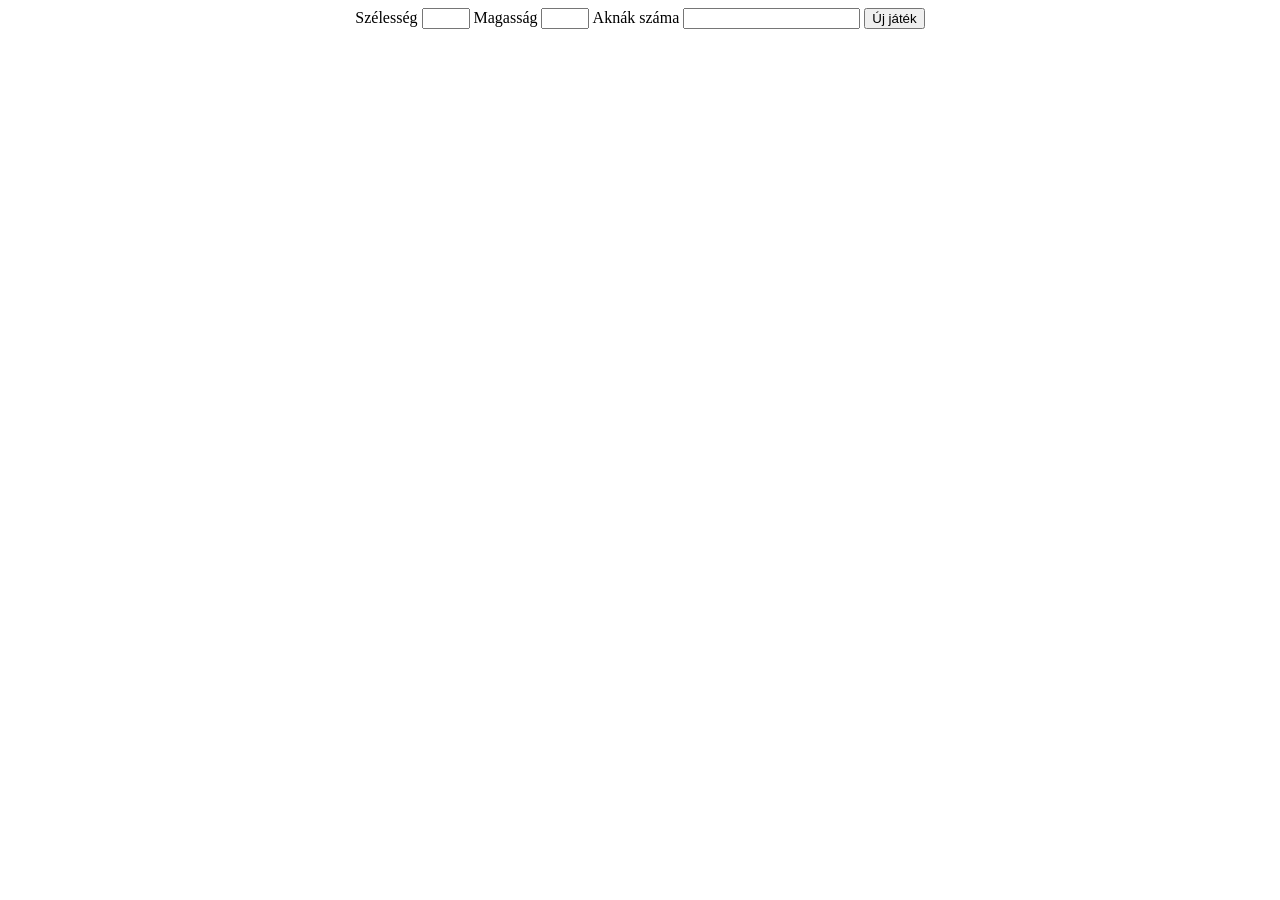
<file: JavaScript/minesweeper/index.html>
<!doctype html>

<head>
  <meta charset="utf-8">
  <title>Aknakereső</title>
  <link rel="stylesheet" href="style.css">
</head>

<body>
  <label for="width">Szélesség</label>
  <input type="number" id="width" min="4" max="20">
  <label for="height">Magasság</label>
  <input type="number" id="height" min="4" max="20">
  <label for="mineCount">Aknák száma</label>
  <input type="number" id="mineCount" max="399">
  <button>Új játék</button>

  <div id="game"></div>

  <script type="module" src="index.js"></script>
</body>
</file>
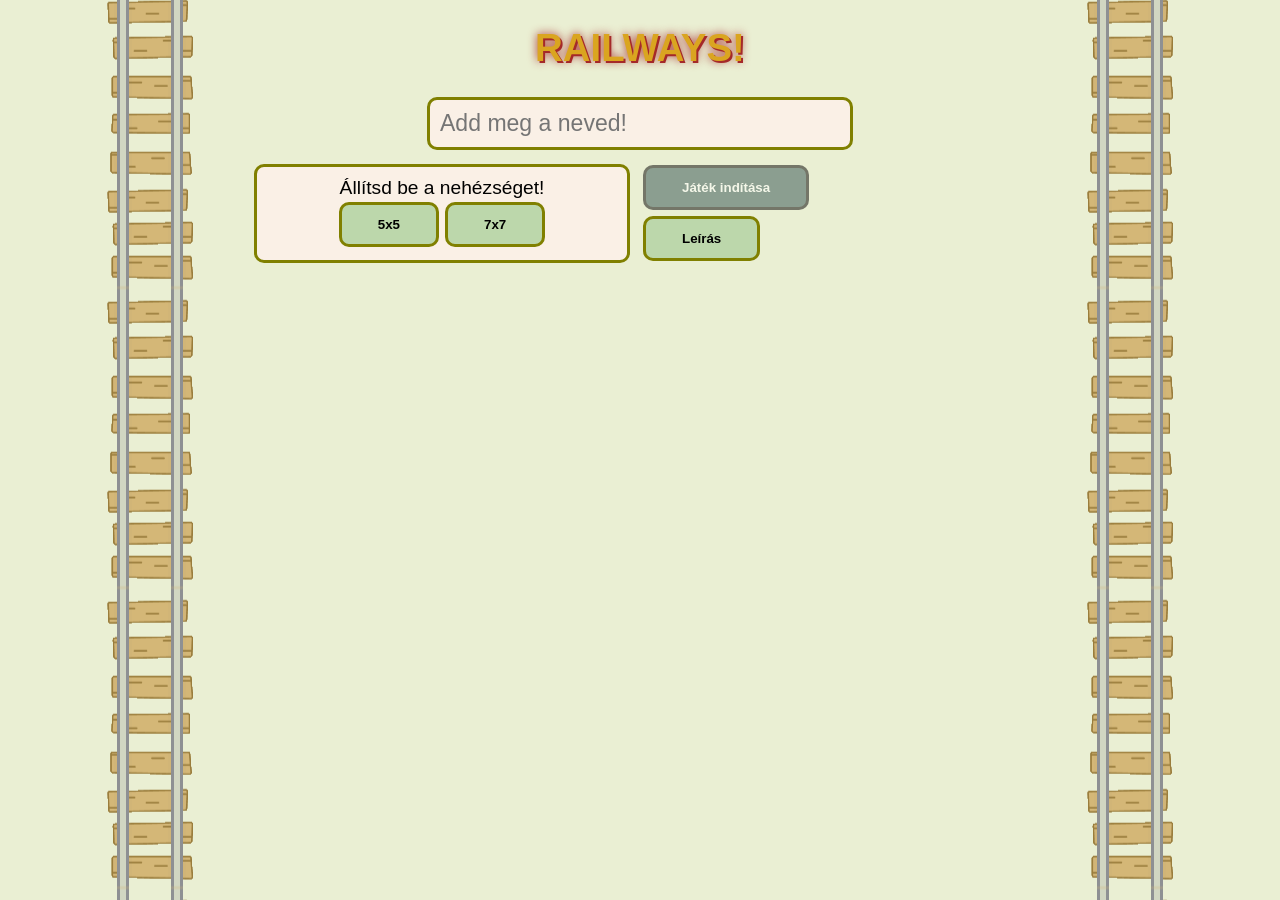
<file: JavaScript/trackworks/index.html>
<!DOCTYPE html>
<html lang="en">
<head>
    <meta charset="UTF-8">
    <meta name="viewport" content="width=device-width, initial-scale=1.0">
    <title>Körvasút</title>
    <link rel="stylesheet" href="style.css">
</head>
<body>
    <div id="menu">
        <h1>Railways!</h1>
        <div class="center">
            <input type="text" maxlength="14" placeholder="Add meg a neved!" id="nameInput"><br>
        </div>
        <div class="column">
            <section class="gameinfo">
                Állítsd be a nehézséget!<br>
                <button id="smallInput">5x5</button>
                <button id="largeInput">7x7</button>
            </section>
        </div>
        <div class="column">
            <button id="toGame" class="disabled">Játék indítása</button> <br>
            <button id="toDesc">Leírás</button>
        </div>
    </div>
    <div id="game">
        <h1>Railways!</h1>
        <div class="center">
            <button id="toMenu" class="fromGame">Vissza a menübe</button>
        </div>
        <div class="column">
            <section class="gameinfo">
                Útvonaltervező:
                <strong id="nameOutput">Hiba!</strong>
                    Eltelt idő:
                <strong id="timeOutput">0</strong>
            </section>
            <section class="gameinfo" id="leaderboard">
                Toplista:
                <ol id="leaderlist"></ol>
            </section>
        </div>
        <div class="column">
            <table id="gameTable" cellspacing="0" cellpadding="0"></table>
        </div>
    </div>
    <div id="desc">
        <h1>Railways!</h1>
        <section class="desc">
            <h2>Történet</h2>
            <p>Nekeresdországban Nevenincs király szeretne egy körvasutat építeni, amely bejárja a birodalmának minden szegletét. <br>
            A feladat megvalósítása Furfangra, az udvari tanácsosra vár, akinek a munkáját nehezíti a királyság változatos tája. <br>
            Segítsünk Furfangnak megtervezni a királyság vasúthálózatához tartozó térképet!</p>
        </section>
        <section class="desc">
            <h2>Játékelemek</h2>
            <p>A játék különböző méretű négyzetrácsos hálón játszódhat, ahol a célunk az, hogy egy összefüggő körvasútvonalat alkossunk úgy, hogy minden olyan helyre eljusson a vonat, ahova lehetséges. <br>
            A térképen több különböző típusú mező található, melyek a játék kezdetén látszódnak a térképen:</p>
            <p>Üres mező: ebben a cellában a vasútvonal a belépési irányon kívül maradék három irányba tud haladni. <br>
            Híd mező: ezen a mezőn a vasútvonalat csak a híd által megadott egyenes írányban lehet megépíteni <br>
            Hegy mező: ezeken a mezőkön a sziklák a cellának két szomszédos kijáratát lezárják, így csak 90°-ban elfordulva lehet továbbhaladni. <br>
            Oázis mező: erre a cellára nem lehet vasutat építeni.</p>
            <p>Mivel szeretnénk a vasúthálózat alapanyagán spórolni, így a vasúthálózat sehol nem keresztezheti önmagát, sehol nem ágazhat el, és nem haladhat át többször egy cellán!</p>
        </section>
        <div class="center">
            <button id="toMenu">Vissza a menübe</button>
        </div>
    </div>
    <script src="script.js"></script>
    <script src="navigation.js"></script>
    <script src="maps.js"></script>
</body>
</html>
</file>
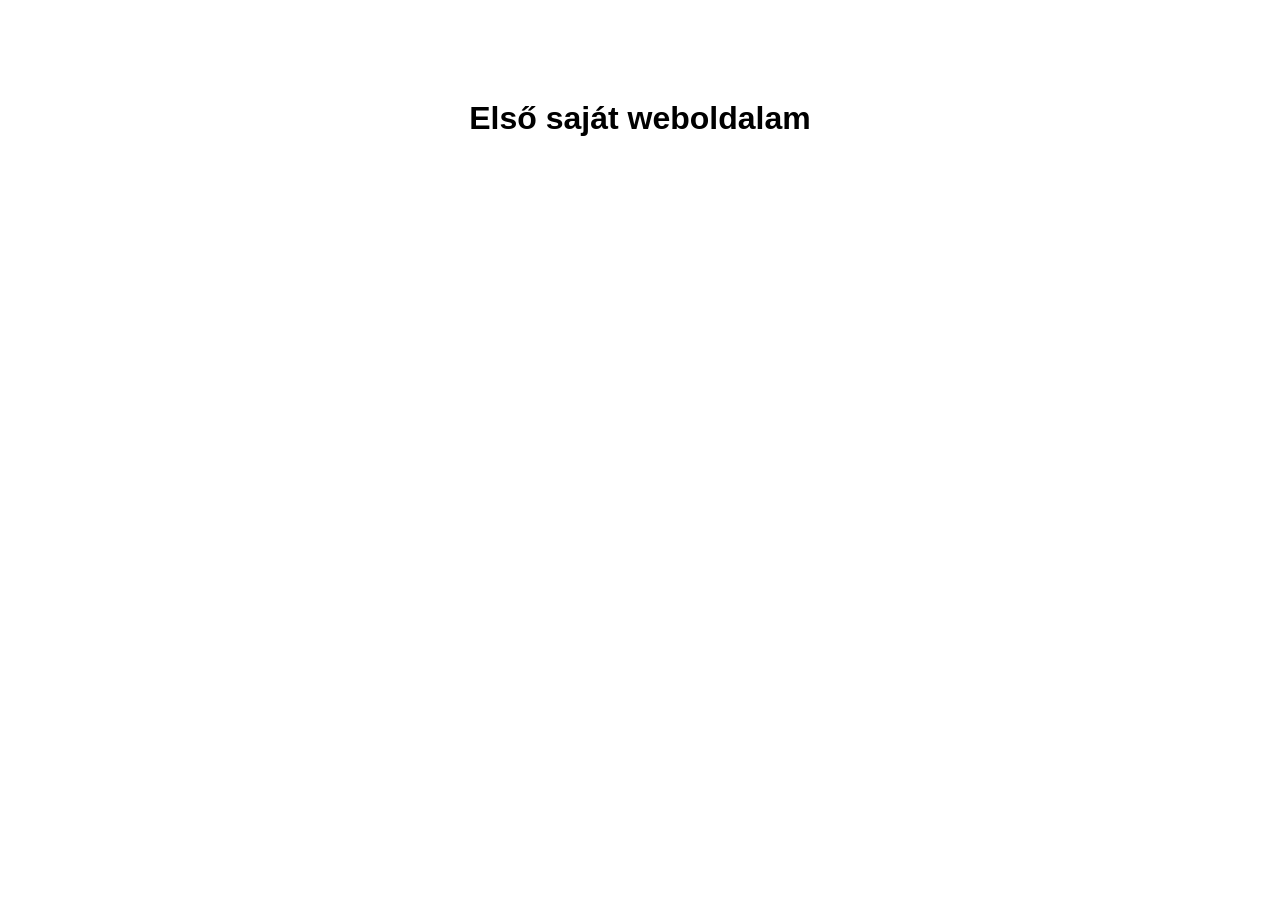
<file: Python/Docker/lab/pc2/var/www/html/index.html>
<!DOCTYPE html>
<html lang="hu">
<head>
  <meta charset="UTF-8">
  <title>Első saját weboldalam</title>
  <style>
    body {
      font-family: Arial, sans-serif;
      text-align: center;
      margin-top: 100px;
      background: #fff;
    }

    .logo {
      margin-bottom: 30px;
    }

    .logo img {
      width: 272px;
      height: auto;
    }

    .search-box {
      display: inline-block;
      width: 580px;
      padding: 10px;
      border: 1px solid #dfe1e5;
      border-radius: 24px;
      box-shadow: none;
      font-size: 16px;
    }

    .buttons {
      margin-top: 30px;
    }

    .btn {
      background-color: #f8f9fa;
      border: 1px solid #f8f9fa;
      border-radius: 4px;
      color: #3c4043;
      font-size: 14px;
      margin: 11px 4px;
      padding: 10px 20px;
      cursor: pointer;
    }

    .btn:hover {
      border: 1px solid #c6c6c6;
    }
  </style>
</head>
<body>
  <div class="logo">
    <h1>Első saját weboldalam</h1>
  </div>
</body>
</html>
</file>
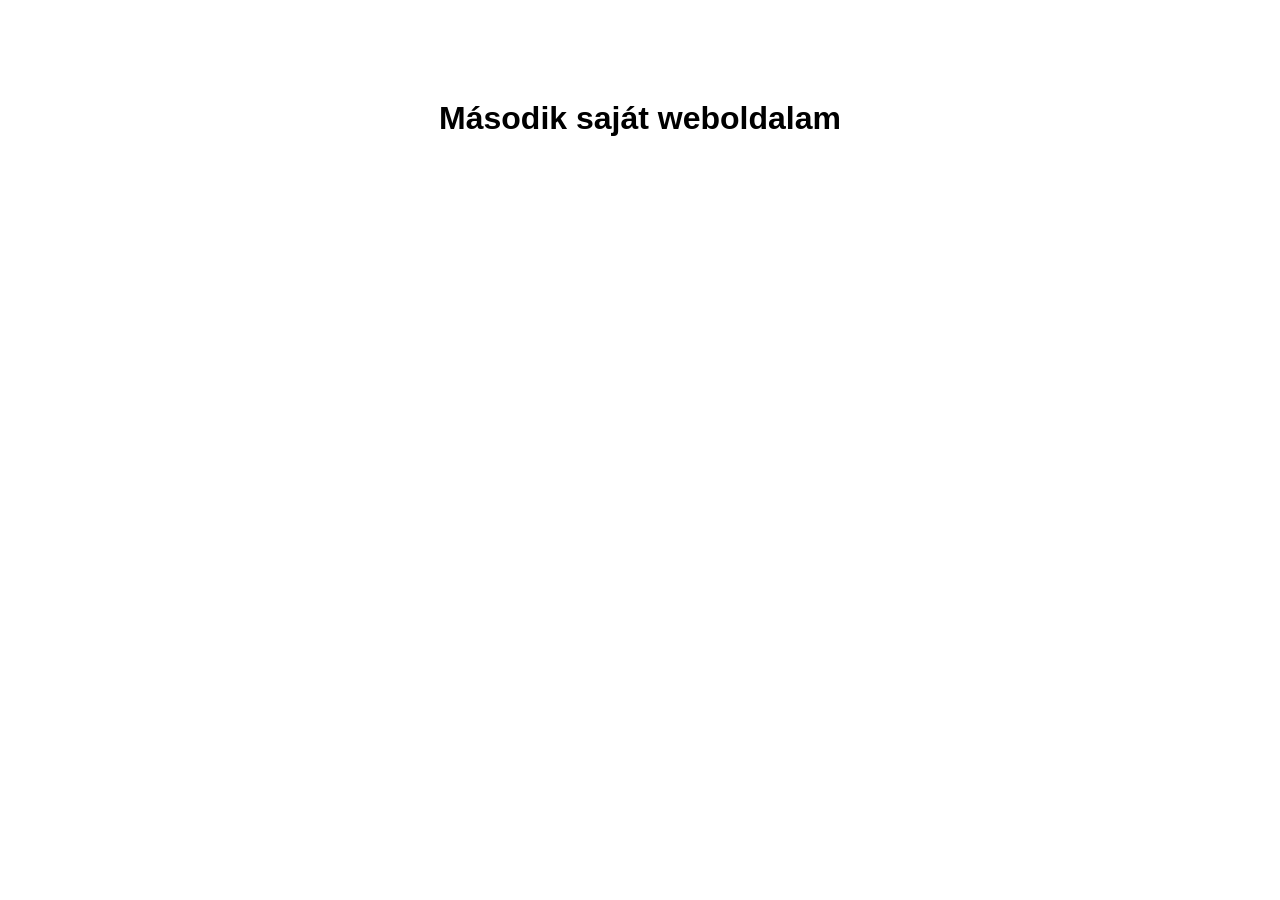
<file: Python/Docker/lab/pc4/var/www/html/index.html>
<!DOCTYPE html>
<html lang="en">
<head>
  <meta charset="UTF-8">
  <title>Második saját weboldalam</title>
  <style>
    body {
      font-family: Arial, sans-serif;
      text-align: center;
      margin-top: 100px;
      background: #fff;
    }

    .logo {
      margin-bottom: 30px;
    }

    .logo img {
      width: 272px;
      height: auto;
    }

    .search-box {
      display: inline-block;
      width: 580px;
      padding: 10px;
      border: 1px solid #dfe1e5;
      border-radius: 24px;
      box-shadow: none;
      font-size: 16px;
    }

    .buttons {
      margin-top: 30px;
    }

    .btn {
      background-color: #f8f9fa;
      border: 1px solid #f8f9fa;
      border-radius: 4px;
      color: #3c4043;
      font-size: 14px;
      margin: 11px 4px;
      padding: 10px 20px;
      cursor: pointer;
    }

    .btn:hover {
      border: 1px solid #c6c6c6;
    }
  </style>
</head>
<body>
  <h1>Második saját weboldalam</h1>
</body>
</html>
</file>
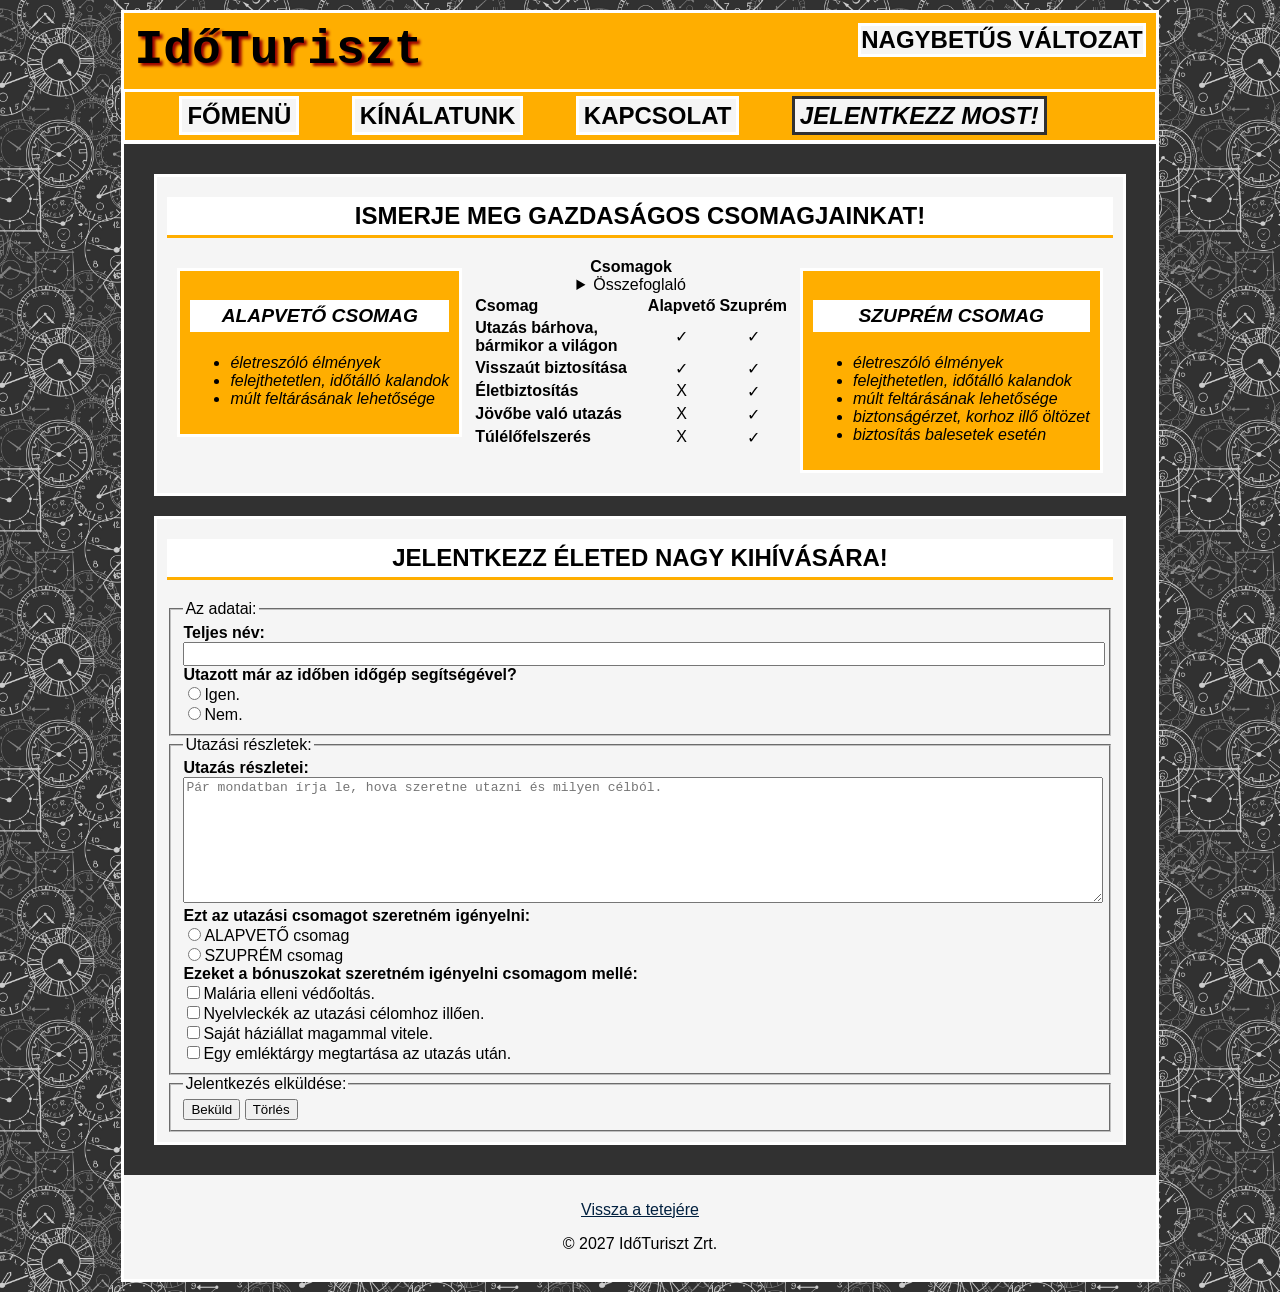
<file: JavaScript/idoutazas/jelentkezes.html>
<!DOCTYPE html>
<html lang="hu">
  <head>
    <meta charset="utf-8">
    <title>Időturizmus - Jelentkezés</title>
    <link rel="icon" type="image/x-icon" href="kep/logo.ico">
	  <link rel="stylesheet" type="text/css" href="css/alap.css" title="normal">
    <link rel="stylesheet" type="text/css" href="css/nyomtat.css" media="print">
	  <link rel="alternate stylesheet" media="screen" type="text/css" href="css/gyengenlato.css" title="gyengenlato">
	  <script src="script/styleswitcher.js"></script>
	  <meta name="viewport" content="width=device-width, initial-scale=1">
  </head>
  <body>
    <nav id="tartalomra">
      <a href="#tartalom">Ugrás a tartalomra</a>
    </nav>
    <header>
      <h1>IdőTuriszt</h1>
      <nav id="betumeret">
        <a id="nagybetu" href="#" onclick="setActiveStyleSheet('gyengenlato'); return false;">Nagybetűs változat</a>
        <a id="kisbetu" href="#" onclick="setActiveStyleSheet('normal'); return false;">Normál változat</a>
      </nav>
        <nav id="menusor">
            <ul>
              <li><a href="index.html">Főmenü</a></li>
              <li><a href="kinalat.html">Kínálatunk</a></li>
              <li><a href="kapcsolat.html">Kapcsolat</a></li>
              <li><a class="itt" href="jelentkezes.html"><i>Jelentkezz most!</i></a></li>
            </ul>
         </nav>
    </header>
    <main id="tartalom">
      <section id="csomagok">
        <h2>Ismerje meg gazdaságos csomagjainkat!</h2>
        <aside id="alapveto">
          <h3>ALAPVETŐ csomag</h3>
          <ul>
            <li>életreszóló élmények</li>
            <li>felejthetetlen, időtálló kalandok</li>
            <li>múlt feltárásának lehetősége</li>
          </ul>
        </aside>

        <aside id="szuprem">
          <h3>SZUPRÉM csomag</h3>
          <ul>
            <li>életreszóló élmények</li>
            <li>felejthetetlen, időtálló kalandok</li>
            <li>múlt feltárásának lehetősége</li>
            <li>biztonságérzet, korhoz illő öltözet</li>
            <li>biztosítás balesetek esetén</li>
          </ul>
        </aside>

        <div>
          <table>
            <caption class="szerkezeti">
            <strong>Csomagok</strong>
             <details>
               <summary>Összefoglaló</summary>
               <p>A jelenlegi évben elérhető csomagjaink. </p>
              </details>
            </caption>
            <tr>
              <th>Csomag</th>
              <th>Alapvető</th>
              <th>Szuprém</th>
            </tr>
            <tr>
              <th>Utazás bárhova, bármikor a világon</th>
              <td>✓</td>
              <td>✓</td>
            </tr>
            <tr>
              <th>Visszaút biztosítása</th>
              <td>✓</td>
              <td>✓</td>
            </tr>
            <tr>
              <th>Életbiztosítás</th>
              <td>X</td>
              <td>✓</td>
            </tr>
            <tr>
              <th>Jövőbe való utazás</th>
              <td>X</td>
              <td>✓</td>
            </tr>
            <tr>
              <th>Túlélőfelszerés</th>
              <td>X</td>
              <td>✓</td>
            </tr>
          </table>
        </div>
      </section>
      <section id="kvalifikacio">
        <h2>Jelentkezz életed nagy kihívására!</h2>
        <form action="mailto:fakanal450@gmail.com" method="post" enctype="text/plain">
          <fieldset>
            <legend>Az adatai:</legend>
            <label for="nev"><strong>Teljes név:</strong></label><br>
              <input type="text" name="nev" id="nev" maxlength="110"><br> <!--Picasso neve 103 karakter-->
            <strong>Utazott már az időben időgép segítségével?</strong> <br>
              <input type="radio" name="idogepben_utazott" id="igen" value="igen"><label for="igen">Igen.</label><br>
              <input type="radio" name="idogepben_utazott" id="nem" value="nem"><label for="nem">Nem.</label>
          </fieldset>
          <fieldset>
            <legend>Utazási részletek:</legend>
            <label for="indoklás"><strong>Utazás részletei:</strong></label><br>
              <textarea name="indoklás" id="indoklás" rows="8" maxlength="500" placeholder="Pár mondatban írja le, hova szeretne utazni és milyen célból."></textarea><br>
              <strong>Ezt az utazási csomagot szeretném igényelni:</strong><br>
                <input type="radio" name="csomag" id="falapveto" value="alapveto"><label for="falapveto">ALAPVETŐ csomag</label><br>
                <input type="radio" name="csomag" id="fszuprem" value="szuprem"><label for="fszuprem">SZUPRÉM csomag</label><br>
              <strong>Ezeket a bónuszokat szeretném igényelni csomagom mellé:</strong><br>
              <input type="checkbox" name="bonus" id="bonus1" value="malaria"><label for="bonus1">Malária elleni védőoltás.</label><br>
              <input type="checkbox" name="bonus" id="bonus2" value="nyelvlecke"><label for="bonus2">Nyelvleckék az utazási célomhoz illően.</label><br>
              <input type="checkbox" name="bonus" id="bonus3" value="haziallat"><label for="bonus3">Saját háziállat magammal vitele.</label><br>
              <input type="checkbox" name="bonus" id="bonus4" value="emlektargy"><label for="bonus4">Egy emléktárgy megtartása az utazás után.</label>
          </fieldset>
          <fieldset class="szerkezeti">
            <legend>Jelentkezés elküldése:</legend>
            <input type="submit" value="Beküld">
            <input type="reset" value="Törlés">
          </fieldset>
        </form>
      </section>
    </main>
    <footer>
      <p class="szerkezeti"><a href="#top">Vissza a tetejére</a></p>
      <p>© 2027 IdőTuriszt Zrt.</p>
    </footer>
  </body>
</html>
</file>
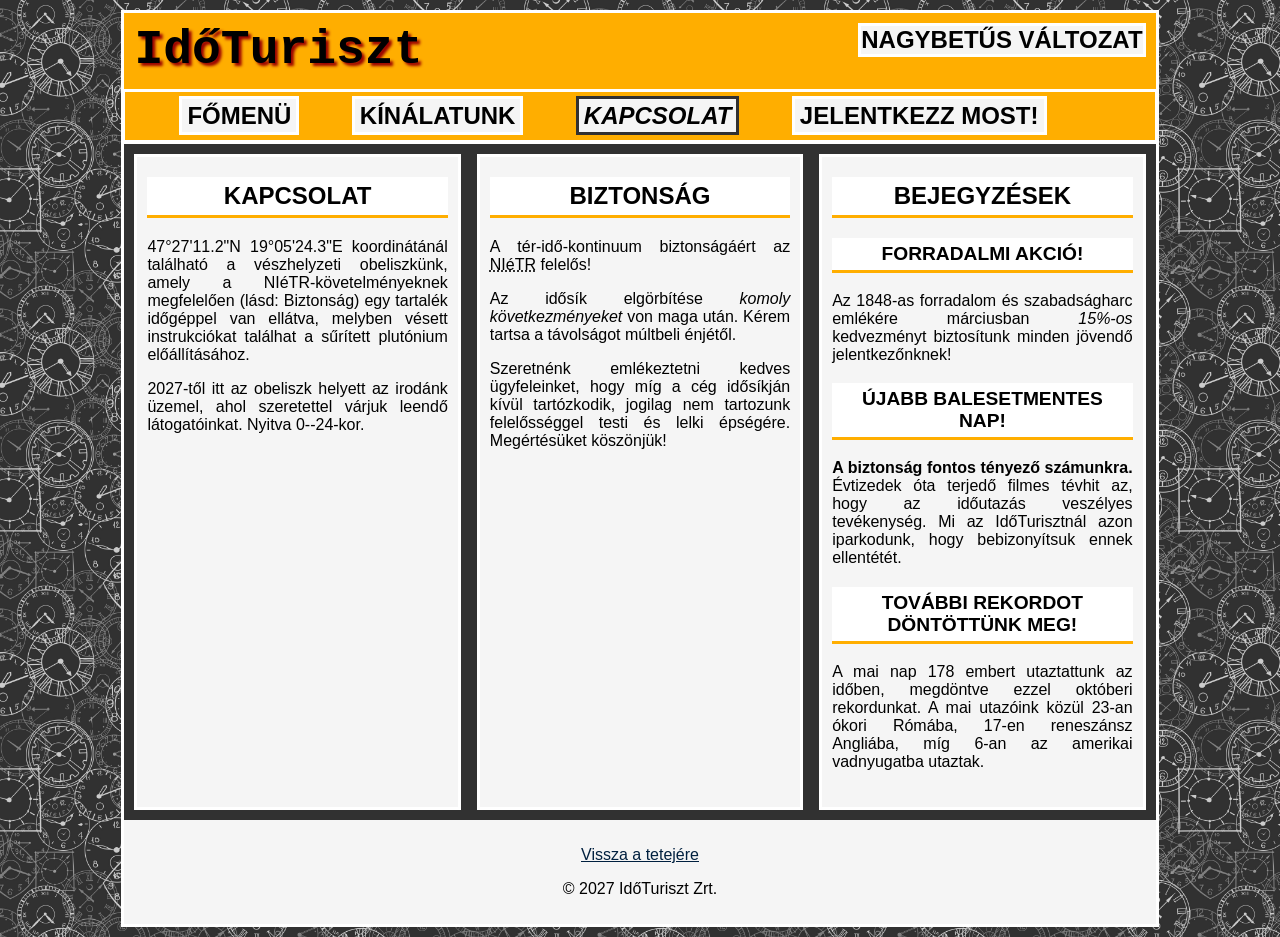
<file: JavaScript/idoutazas/kapcsolat.html>
<!DOCTYPE html>
<html lang="hu">
  <head>
    <meta charset="utf-8">
    <title>Időturizmus - Kapcsolat</title>
    <link rel="icon" type="image/x-icon" href="kep/logo.ico">
	  <link rel="stylesheet" type="text/css" href="css/alap.css" title="normal">
    <link rel="stylesheet" type="text/css" href="css/nyomtat.css" media="print">
	  <link rel="alternate stylesheet" media="screen" type="text/css" href="css/gyengenlato.css" title="gyengenlato">
	  <script src="script/styleswitcher.js"></script>
	  <meta name="viewport" content="width=device-width, initial-scale=1">
  </head>
  <body>
    <nav id="tartalomra">
      <a href="#tartalom">Ugrás a tartalomra</a>
    </nav>
    <header>
      <h1>IdőTuriszt</h1>
      <nav id="betumeret">
        <a id="nagybetu" href="#" onclick="setActiveStyleSheet('gyengenlato'); return false;">Nagybetűs változat</a>
        <a id="kisbetu" href="#" onclick="setActiveStyleSheet('normal'); return false;">Normál változat</a>
      </nav>
        <nav id="menusor">
            <ul>
              <li><a href="index.html">Főmenü</a></li>
              <li><a href="kinalat.html">Kínálatunk</a></li>
              <li><a class="itt" href="kapcsolat.html"><i>Kapcsolat</i></a></li>
              <li><a href="jelentkezes.html">Jelentkezz most!</a></li>
            </ul>
         </nav>
    </header>
    <main id="tartalom" class="oszlopos">
        <section id="kapcsolat">
          <h2>Kapcsolat</h2>
          <p>47°27'11.2"N 19°05'24.3"E koordinátánál található a vészhelyzeti obeliszkünk, amely a NIéTR-követelményeknek megfelelően (lásd: Biztonság) egy tartalék időgéppel van ellátva, melyben vésett instrukciókat találhat a sűrített plutónium előállításához.</p>
          <p>2027-től itt az obeliszk helyett az irodánk üzemel, ahol szeretettel várjuk leendő látogatóinkat. Nyitva 0--24-kor.</p>
        </section>
  
        <section id="biztonsag">
          <h2>Biztonság</h2>
          <p>A tér-idő-kontinuum biztonságáért az <abbr title="Nemzetközi Idő és Tér Rendőrség">NIéTR</abbr> felelős!</p>
          <p>Az idősík elgörbítése <em>komoly következményeket</em> von maga után. Kérem tartsa a távolságot múltbeli énjétől.</p>
          <p>Szeretnénk emlékeztetni kedves ügyfeleinket, hogy míg a cég idősíkján kívül tartózkodik, jogilag nem tartozunk felelősséggel testi és lelki épségére. Megértésüket köszönjük!</p>
        </section>

      <section id="bejegyzesek">
        <h2>Bejegyzések</h2>
        <h3>Forradalmi akció!</h3>
        <p>Az 1848-as forradalom és szabadságharc emlékére márciusban <em>15%-os</em> kedvezményt biztosítunk minden jövendő jelentkezőnknek!</p>
        <h3>Újabb balesetmentes nap!</h3>
        <p><strong>A biztonság fontos tényező számunkra.</strong> Évtizedek óta terjedő filmes tévhit az, hogy az időutazás veszélyes tevékenység. Mi az IdőTurisztnál azon iparkodunk, hogy bebizonyítsuk ennek ellentétét.</p>
        <h3>További rekordot döntöttünk meg!</h3>
        <p>A mai nap 178 embert utaztattunk az időben, megdöntve ezzel októberi rekordunkat. A mai utazóink közül 23-an ókori Rómába, 17-en reneszánsz Angliába, míg 6-an az amerikai vadnyugatba utaztak.</p>
      </section>
    </main>
    <footer>
      <p class="szerkezeti"><a href="#top">Vissza a tetejére</a></p>
      <p>© 2027 IdőTuriszt Zrt.</p>
    </footer>
  </body>
</html>
</file>
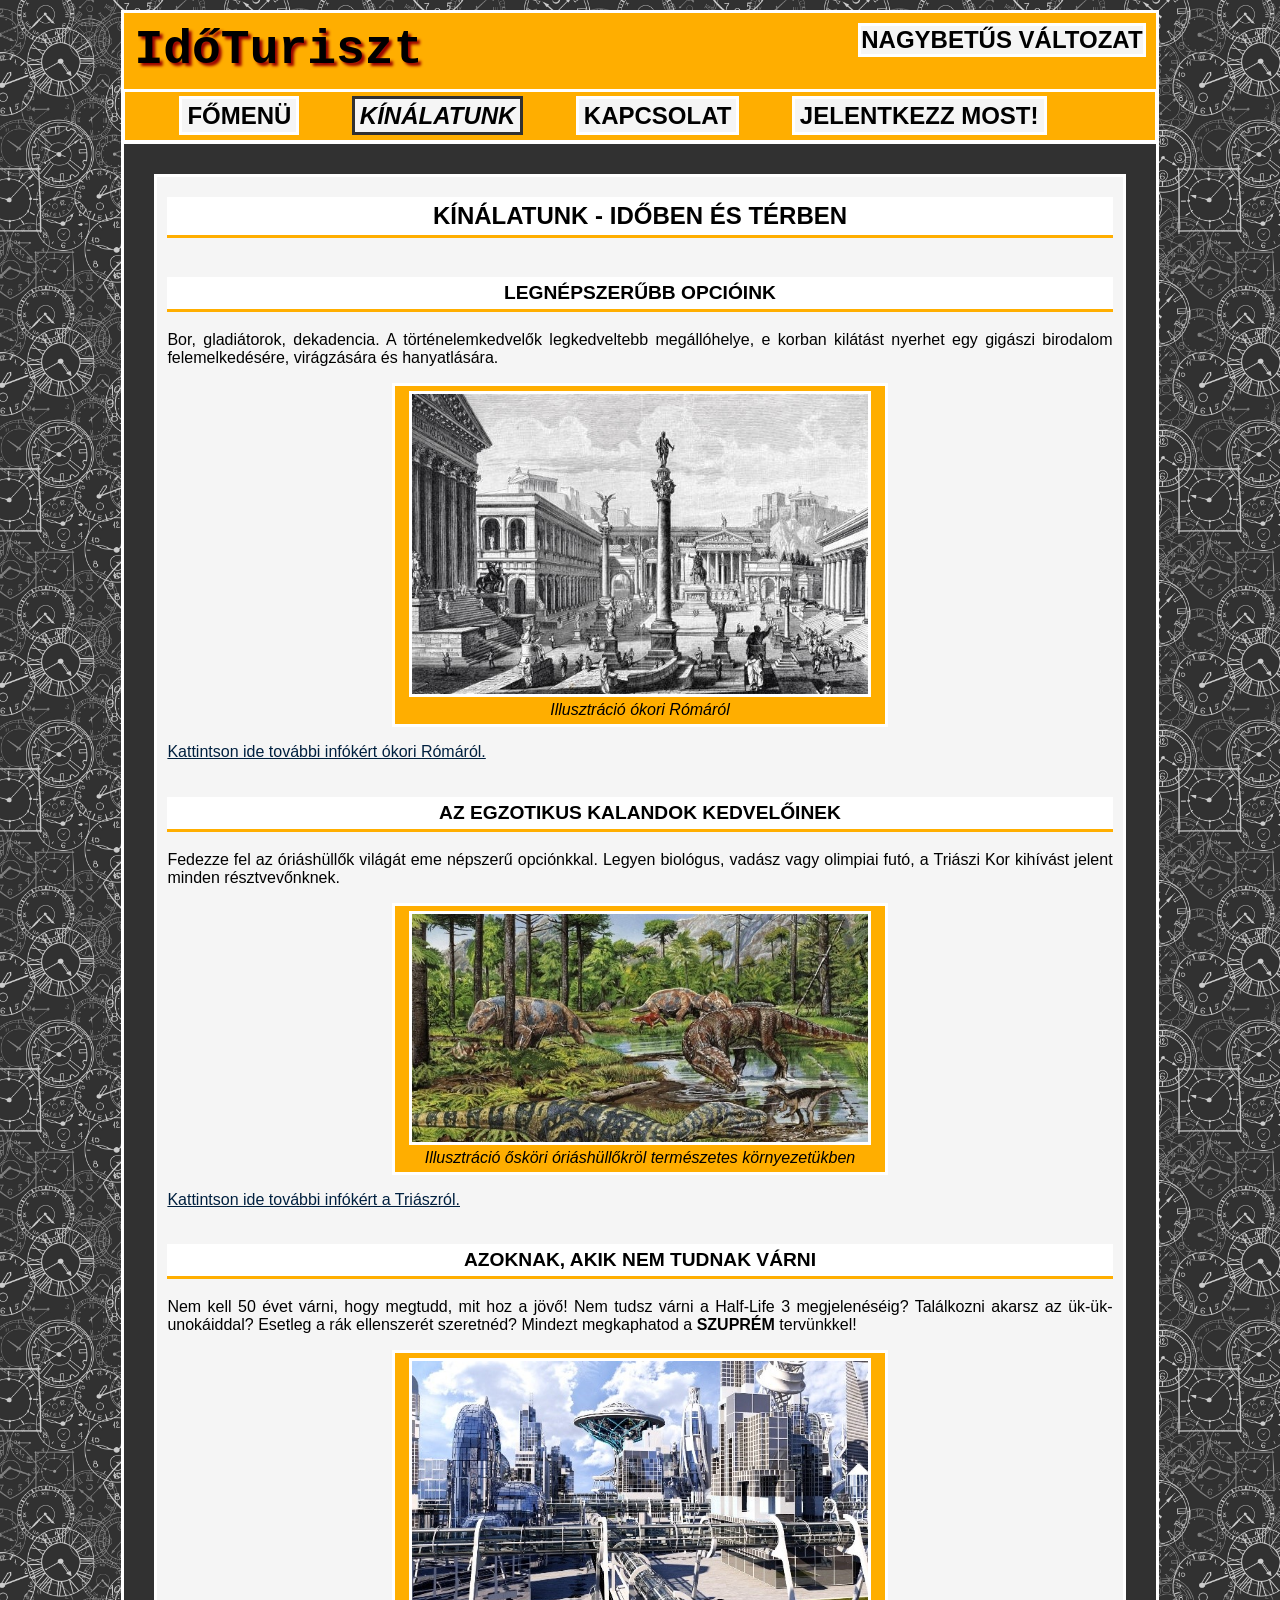
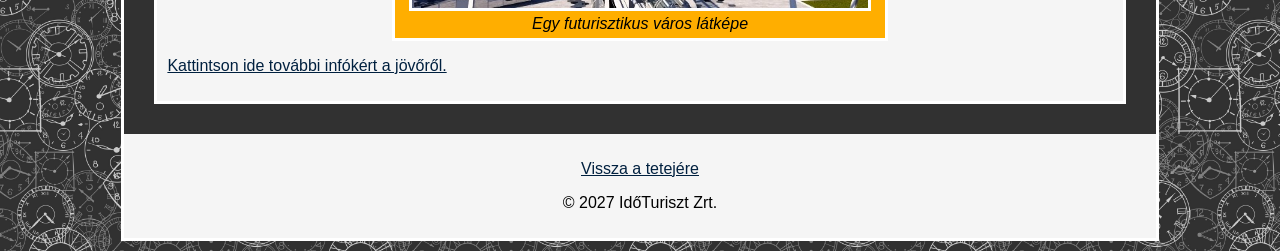
<file: JavaScript/idoutazas/kinalat.html>
<!DOCTYPE html>
<html lang="hu">
  <head>
    <meta charset="utf-8">
    <title>Időturizmus - Kínálat</title>
    <link rel="icon" type="image/x-icon" href="kep/logo.ico">
	  <link rel="stylesheet" type="text/css" href="css/alap.css" title="normal">
    <link rel="stylesheet" type="text/css" href="css/nyomtat.css" media="print">
	  <link rel="alternate stylesheet" media="screen" type="text/css" href="css/gyengenlato.css" title="gyengenlato">
	  <script src="script/styleswitcher.js"></script>
	  <meta name="viewport" content="width=device-width, initial-scale=1">
  </head>
  <body>
    <nav id="tartalomra">
      <a href="#tartalom">Ugrás a tartalomra</a>
    </nav>
    <header>
      <h1>IdőTuriszt</h1>
      <nav id="betumeret">
        <a id="nagybetu" href="#" onclick="setActiveStyleSheet('gyengenlato'); return false;">Nagybetűs változat</a>
        <a id="kisbetu" href="#" onclick="setActiveStyleSheet('normal'); return false;">Normál változat</a>
      </nav>
      <nav id="menusor">
          <ul>
            <li><a href="index.html">Főmenü</a></li>
            <li><a class="itt" href="kinalat.html"><i>Kínálatunk</i></a></li>
            <li><a href="kapcsolat.html">Kapcsolat</a></li>
            <li><a href="jelentkezes.html">Jelentkezz most!</a></li>
          </ul>
       </nav>
    </header>
    <main id="tartalom">
      <section id="kinalat">
        <h2>Kínálatunk - Időben és Térben</h2>
        <article id="okor">
          <h3>Legnépszerűbb opcióink</h3>
          <p>Bor, gladiátorok, dekadencia. A történelemkedvelők legkedveltebb megállóhelye, e korban kilátást nyerhet egy gigászi birodalom felemelkedésére, virágzására és hanyatlására.</p>  
          <figure>
            <a href="kep/turizmus1.jpg" target="_blank"><img src="kep/turizmus1.jpg" alt="Illusztráció ókori Rómáról"></a>
            <figcaption>Illusztráció ókori Rómáról</figcaption>
          </figure>
          <p><a href="https://hu.wikipedia.org/wiki/%C3%93kori_R%C3%B3ma" target="_blank">Kattintson ide további infókért ókori Rómáról.</a></p>
        </article>
        <article id="oskor">
          <h3>Az egzotikus kalandok kedvelőinek</h3>
          <p>Fedezze fel az óriáshüllők világát eme népszerű opciónkkal. Legyen biológus, vadász vagy olimpiai futó, a Triászi Kor kihívást jelent minden résztvevőnknek.</p>
          <figure>
            <a href="kep/turizmus2.jpg" target="_blank"><img src="kep/turizmus2.jpg" alt="Illusztráció ősköri óriáshüllőkröl természetes környezetükben"></a>
            <figcaption>Illusztráció ősköri óriáshüllőkröl természetes környezetükben</figcaption>
          </figure>
          <p><a href="https://hu.wikipedia.org/wiki/Tri%C3%A1sz" target="_blank">Kattintson ide további infókért a Triászról.</a></p>
        </article>
        <article id="jovo">
          <h3>Azoknak, akik nem tudnak várni</h3>
          <p>Nem kell 50 évet várni, hogy megtudd, mit hoz a jövő! Nem tudsz várni a Half-Life 3 megjelenéséig? Találkozni akarsz az ük-ük-unokáiddal? Esetleg a rák ellenszerét szeretnéd? Mindezt megkaphatod a <b>SZUPRÉM</b> tervünkkel!</p>
          <figure>
            <a href="kep/turizmus3.jpg" target="_blank"><img src="kep/turizmus3.jpg" alt="Egy futurisztikus város látképe"></a>
            <figcaption>Egy futurisztikus város látképe</figcaption>
          </figure>
          <p><a href="https://hu.wikipedia.org/wiki/22._sz%C3%A1zad" target="_blank">Kattintson ide további infókért a jövőről.</a></p>
        </article>
      </section>
    </main>
    <footer>
      <p class="szerkezeti"><a href="#top">Vissza a tetejére</a></p>
      <p>© 2027 IdőTuriszt Zrt.</p>
    </footer>
  </body>
</html>
</file>
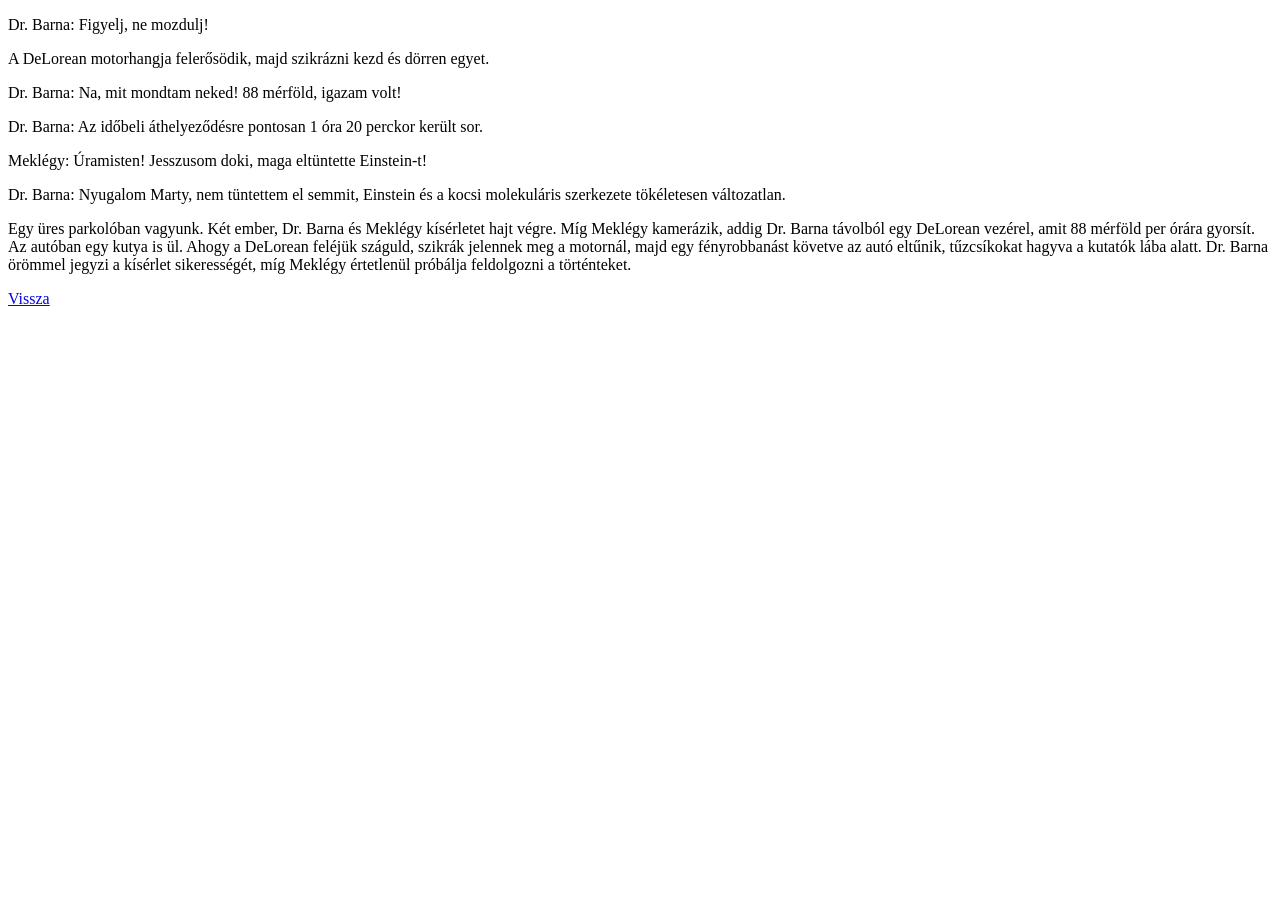
<file: JavaScript/idoutazas/video.html>
<!DOCTYPE html>
<html lang="hu">
    <head>
        <title>Leírás</title>
        <link rel="icon" type="image/x-icon" href="kep/logo.ico">
        <meta charset="UTF-8">
        <meta name="viewport" content="width=device-width, initial-scale=1">
    </head>
    <body>
        <div id="hallottak">
            <p>Dr. Barna: Figyelj, ne mozdulj!</p>
            <p>A <span lang="en">DeLorean</span> motorhangja felerősödik, majd szikrázni kezd és dörren egyet.</p>
            <p>Dr. Barna: Na, mit mondtam neked! 88 mérföld, igazam volt!</p>
            <p>Dr. Barna: Az időbeli áthelyeződésre pontosan 1 óra 20 perckor került sor.</p>
            <p>Meklégy: Úramisten! Jesszusom doki, maga eltüntette Einstein-t!</p>
            <p>Dr. Barna: Nyugalom Marty, nem tüntettem el semmit, Einstein és a kocsi molekuláris szerkezete tökéletesen változatlan.</p>
        </div>
        <div id="látottak">
            <p>Egy üres parkolóban vagyunk. Két ember, Dr. Barna és Meklégy kísérletet hajt végre. Míg Meklégy kamerázik, addig Dr. Barna távolból egy <span>DeLorean</span> vezérel, amit 88 mérföld per órára gyorsít. Az autóban egy kutya is ül. Ahogy a <span en="lang">DeLorean</span> feléjük száguld, szikrák jelennek meg a motornál, majd egy fényrobbanást követve az autó eltűnik, tűzcsíkokat hagyva a kutatók lába alatt. Dr. Barna örömmel jegyzi a kísérlet sikerességét, míg Meklégy értetlenül próbálja feldolgozni a történteket.</p>
        </div>
        <a href="index.html#tartalom">Vissza</a>
    </body>
</html>
</file>
<file: JavaScript/minesweeper/style.css>
body {
  text-align: center;
}

td {
  width: 30px;
  height: 30px;
}

td > button {
  display: block;
  width: 100%;
  height: 100%;
  font-size: 0.6rem;
}

td {
  border: solid #000000 1px;
  text-align: center;
  font-family: Consolas, monospace;
  font-weight: bold;
}

table {
  margin: 10px auto;
  border-collapse: collapse;
}
</file>
<file: JavaScript/trackworks/style.css>
body {
    font-family: 'Gill Sans MT', Calibri, 'Trebuchet MS', sans-serif;
    background-color: #eaefd3;
    font-size: 1.2em;
    background-image: url("tiles/straight_rail_o.png"), url("tiles/straight_rail_o.png");
    background-repeat: repeat-y, repeat-y;
    background-position: left, right;
}
h1, h2{
    text-align: center;
    text-transform: uppercase;
    color: goldenrod;
    text-shadow: 0 0 10px brown, 2px 2px brown;
}
strong{font-size: 1.2em; color: cadetblue; text-transform: uppercase; display: block;}
section{
    background-color: linen;
    border: 3px solid olive;
    border-radius: 10px;
    width: 95%;
    padding: 10px 10px 10px 10px;
    margin: 2px 10px 2px 20px;
    display: table;
}
.desc{
    margin: 2px auto;
    max-width: 750px;
    width: 85%;
}
.gameinfo{
    text-align: center;
    float: right;
    max-width: 350px;
}
input{
    font-size: 1.2em;
    background-color: linen;
    margin: 2px 10px 2px 10px;
    padding: 10px 10px 10px 10px;
    border: 3px solid olive;
    border-radius: 10px;
    max-width: 400px;
    width: 100%;
}
.center {
    text-align: center;
    width: auto;
    margin: auto;
}
.column {
    float: left;
    width: 50%;
    padding: 10px 0 10px 0;
  }

#menu{ display: block; }
#desc{ display: none; }
#game{ display: none; }
#leaderboard{ display: none; }
.disabled{
    opacity: 0.5;
    cursor: not-allowed;
}

button{
    background-color: rgb(188, 215, 171);
    padding: 12px 36px;
    margin: 3px 3px 3px 3px;
    border: 3px solid olive;
    border-radius: 10px;
    font-weight: bold;
}
#toGame{
    background-color: darkslategrey;
    color: white;
    border-color: black;
}
button:hover{
    filter: brightness(85%);
}
.toggled{
    background-color: linen;
}
table {
    border: solid brown 10px;
    border-radius: 10px;
    box-shadow: 0 0 10px brown, 2px 2px brown;
}
td{
    border: 2px dashed olive;
    width: 75px;
    height: 75px;
    background-color: #eaefd3;
    background-size: 75px;
    text-align: center;
    vertical-align: middle;
}
th{height: 75px;}
img{
    margin: -5px -5px -10px -5px;
    width: 85px;
}
.oasis{background-image: url(tiles/oasis.png);}
.bridge{background-image: url(tiles/bridge.png);}
.empty{background-image: url(tiles/empty.png);}
.mount{background-image: url(tiles/mountain.png);}
.rot0{transform: rotate(0deg);} /*dél-kelet VAGY vertikális*/
.rot1{transform: rotate(90deg);} /*dél-nyugat VAGY horizontális*/
.rot2{transform: rotate(180deg);} /*észak-nyugat VAGY vertikális*/
.rot3{transform: rotate(270deg);} /*észak-kelet VAGY horizontális*/

@media only screen and (max-width:1165px){
    .gameinfo{float: none; margin: 2px auto;}
    .column {
        width: 100%;
        text-align: center;
      }
      table{margin: 2px auto;}
}
</file>
<file: JavaScript/idoutazas/css/alap.css>
/*általános*/
@media screen{

    body {
        font-family: Arial, Verdana, sans-serif;
        background-image: url(../kep/orahatter.jpg);
        background-size: 300px;
        margin-top: 10px;
        margin-bottom: 10px;
        font-size: 1em;
    }
    
    header, main, footer{
        background-color: rgb(49, 49, 49);
        padding: 10px;
        margin: 0 auto 0 auto;
        width: 80%;
        min-width: 400px;
        max-width: 1200px;
        border-style: solid;
        border-color: white;
    }
    
    header{
        border-width: 3px 3px 3px 3px;
        background-color: #ffae00;
    }
    
    main{
        border-width: 0px 3px 0px 3px;
    }
    
    footer{
        border-width: 0px 3px 3px 3px;
        background-color: #f5f5f5;
    }
    footer p{text-align: center;}
    
    section{
        background-color: rgb(245, 245, 245);
        padding: 0px 10px 10px 10px;
        margin: 20px;
        border: 3px white solid;
        overflow: hidden;
    }
    article{
        overflow: hidden;
    }
    
    q{
        text-align: justify;
        display: block;
    }
    p{ text-align: justify;}
    main h1,h2, h3 {
        text-align: center;
        text-transform: uppercase;
        background-color: white;
        padding: 5px;
        border-bottom: 3px solid #ffae00;
    }
    h2{font-size: 1.5em;}
    h2{font-size: 1.5em;}
    h3{font-size: 1.2em;}
    main a:link, footer a:link{color: #00203f}
    main a:visited, footer a:visited{color: #004c98}
    header a{color: black; text-decoration: none !important;}
    header h1 {
        display: inline-block;
        font-size: 3em;
        font-family: 'Courier New', Courier, monospace;
        text-shadow: 3px 3px 3px #9A0000;
        margin: 0px 0px 0px 0px;
    }
    
    /*navigációs bar*/
    nav#tartalomra a{position: absolute; left:-9999px;}
    nav#tartalomra a:focus{position: static; background-color: white;}
    
    header nav#betumeret{
        float: right;
        width: auto;
        font-size: 1.5em;
        text-align: center;
        text-decoration: none;
        text-transform: uppercase;
        font-weight: bolder;
        background-color: whitesmoke;
        border: 3px solid white;
    }
    a#kisbetu{display: none}
    
    header nav#menusor ul{
        border: 3px solid white;
        padding: 5px 30px 5px 30px;
        margin: 12px -12px -12px -12px;
    }
    header nav#menusor ul li{
        display: inline-block;
        margin: 5px 0px 5px 0px;
    }
    header nav#menusor a{
        border: 3px solid white;
        background-color: whitesmoke;
        padding: 3px 5px 3px 5px;
        text-decoration: none;
        text-transform: uppercase;
        font-weight: bolder;
        font-size: 1.5em;
        margin-left: 1em;
        margin-right: 1em;
    }
    .itt{
        border: 3px solid rgb(49, 49, 49) !important;
    }
    header nav#menusor a:hover, nav#betumeret:hover{box-shadow: 5px 5px rgb(49, 49, 49)}
    
    /*képek, videó*/
    
    video{width: 100%;}
    header img{
        margin-left: auto;
        margin-right: auto;
        width: 50%;
    }
    main figure{
        margin-left: auto;
        margin-right: auto;
        padding: 5px;
        background: #ffae00;
        border: 3px solid white;
        text-align: center;
        font-style: italic;
    }
    main figure figcaption{text-align: center;}
    main figure img{border: 3px solid white; margin: auto;}
    
    section#velemenyek figure img{width: 95%;}
    section#velemenyek figure{width: 55%}
    section#rolunk figure img{width: 95%}
    section#rolunk figure{width: 80%; max-width: 30em}
    section#kinalat figure img{width: 95%}
    section#kinalat figure{width: 80%; max-width: 30em}
    
    /*aside*/
    section#csomagok aside{
        width: auto;
        font-style: italic;
        border: 3px solid white;
        background-color: #ffae00;
        padding: 10px;
        margin: 10px;
    }
    section#csomagok aside#alapveto{float: left;}
    section#csomagok aside#szuprem{float: right;}
    
    /*table*/
    table{margin: 0 auto; text-align: left;}
    table td{text-align: center;}

    /*form*/
    textarea, input#nev {
        font-size: 1em;
        width: 100%;
    }

    /*képernyő*/
    section#velemenyek div{
        column-count: 2;
        -webkit-column-count: 2;
        -moz-column-count: 2;
        column-gap: 10px;
    }

    .oszlopos{
        column-count: 3;
        -webkit-column-count: 3;
        -moz-column-count: 3;
    }
    .oszlopos section{height: 40em; margin: 0 0 0 0;}
}

@media screen and (max-width:1133px){
    .oszlopos{
        column-count: 2;
        -webkit-column-count: 2;
        -moz-column-count: 2;
    }
    .oszlopos section{height: auto; margin: 0 0 0 0;}
}
@media screen and (max-width:640px){
    .oszlopos{
        column-count: 1;
        -webkit-column-count: 1;
        -moz-column-count: 1;
    }
    .oszlopos section{height: auto; margin: 20px;}
}

@media screen and (max-width:755px){
    section#velemenyek div{
        column-count: 1;
        -webkit-column-count: 1;
        -moz-column-count: 1;
    }

    header nav#menusor ul{
        margin: 12px -12px -12px -12px;
    }
    header nav#menusor ul li{
        margin: 0px 0px 0px 0px;
        display: grid;
    }

    header nav#betumeret{
        float: none;
        width: 100%;
    }
    
    header nav#menusor a{
        margin-left: 0em;
        margin-right: 0em;
    }
}
@media screen and (max-width: 1260px){
    section#csomagok aside{
        float: none;
        width: 75%;
    }
}
</file>
<file: JavaScript/idoutazas/css/nyomtat.css>
@media print{
    nav, video, footer, figcaption, .szerkezeti{display: none;}
    body{
        font-family: 'Times New Roman', Times, serif;
        margin: 0;
    }

    header, main, footer{
        margin: 0px 0px 0px 0px;
        width: 100%;
        padding: 0;
    }

    p{margin: 3px 0px 0px 0px;}
    h1, h2, h3{
        margin: 10px 0px 0px 0px;
        padding: 0px 0px 0px 0px;
        text-transform: none;
    }
    h1{text-align: center; font-size: 2em;}
    h2{border-bottom: 2px black dashed;}
    h3{border: none; text-align: left;}
    header h1{font-family: 'Times New Roman', Times, serif; text-shadow: none;}
    a:after{
        content: " (" attr(href) ")";
    }
    section#velemenyek figure img{width: 60%;}
    section#rolunk figure img{width: 50%}
    section#kinalat figure img{width: 38%}

    table{width: 100%; text-align: justify;}
    section{padding: 0; margin: 0;}
    img {
        display: block;
        margin-left: auto;
        margin-right: auto;
     }
    section#velemenyek div{
        column-count: 2;
        -webkit-column-count: 2;
        -moz-column-count: 2;
        column-gap: 10px;
    }
    
    textarea, input#nev {
        font-size: 1em;
        width: 100%;
    }

    main a:link, footer a:link{color: #00203f}
    main a:visited, footer a:visited{color: #00203f}
}
</file>
<file: JavaScript/idoutazas/css/gyengenlato.css>
﻿/* nagybetűs stílus */

@import url('alap.css'); 
@media screen{
	body {
		font-size:2em;
		word-wrap: break-word;
	}
	header h1{
		height: auto;
	}

    section#velemenyek figure{width: 35%; min-width: 6em}
    section#rolunk figure{width: 50%; min-width: 10em}
    section#kinalat figure{width: 45%; min-width: 10em}

	a#nagybetu{display: none;}
	a#kisbetu{display: block;}

	header nav#menusor ul li{
		margin: 0px 0px 0px 0px;
	    display: grid;
	}
	header nav#menusor a{
		margin-left: 0em;
		margin-right: 0em;
	}

	header, main, footer{
		width: 90%;
		max-width: 1200px;
	}

	.oszlopos{
        column-count: 1;
        -webkit-column-count: 1;
        -moz-column-count: 1;
    }
    .oszlopos section{height: auto; margin: 20px;}

	section#velemenyek div{
		column-count: 1;
		-webkit-column-count: 1;
		-moz-column-count: 1;
	}
	section#csomagok div{
		overflow: scroll;
		display: block;
		width: 100%;
	}

	section#csomagok aside{
		display: grid;
		width: 75%;
	}
}

@media screen and (max-width: 1260px){
    header nav#betumeret{
        float: none;
        width: 100%;
    }
}
</file>
